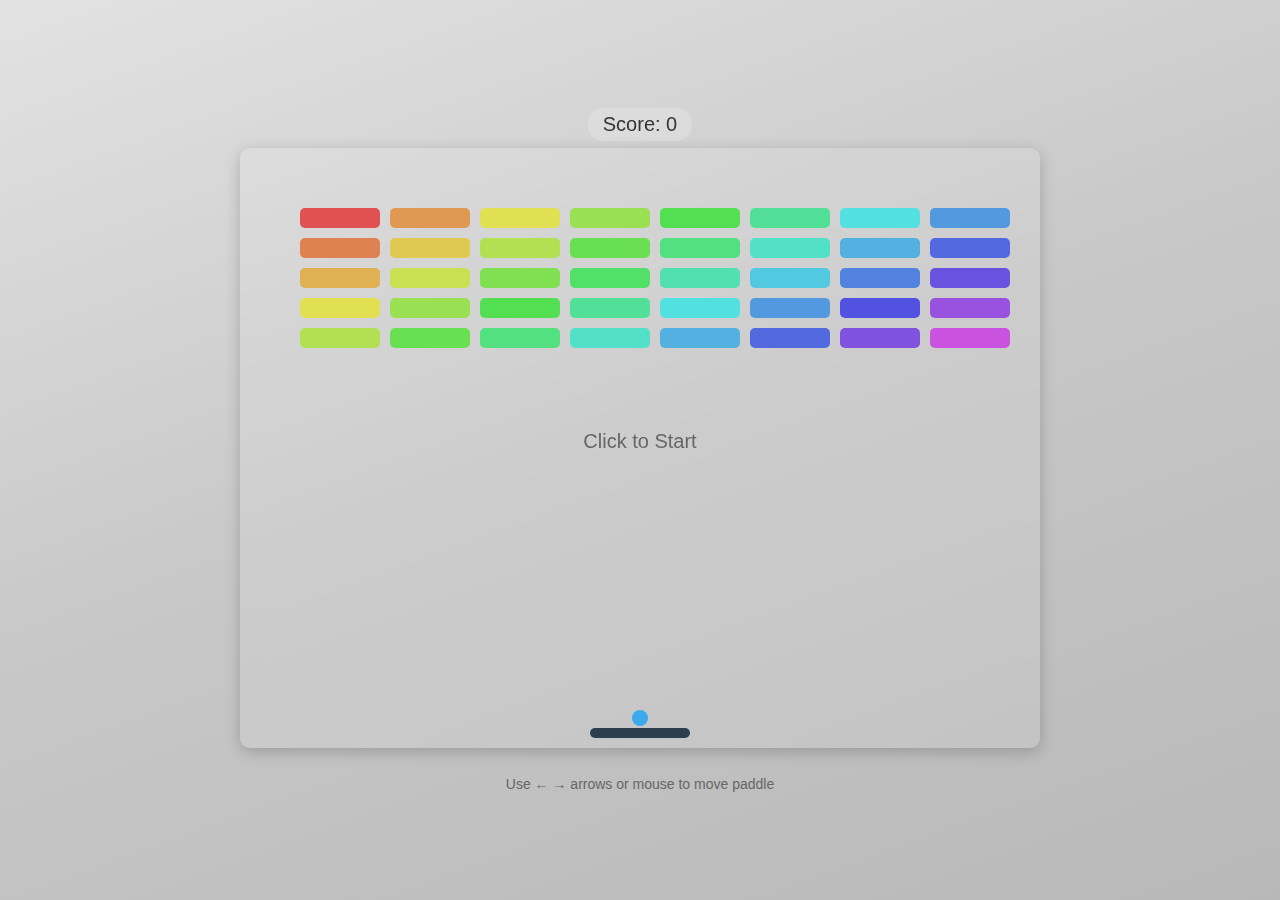
<file: brickBreaker.html>
<!DOCTYPE html>
<html lang="en">
<head>
    <meta charset="UTF-8">
    <meta name="viewport" content="width=device-width, initial-scale=1.0">
    <title>Frutiger Brick Breaker</title>
    <style>
        body {
            margin: 0;
            display: flex;
            justify-content: center;
            align-items: center;
            min-height: 100vh;
            background: linear-gradient(160deg, #e2e2e2 0%, #c8c8c8 47%, #b8b8b8 100%);
            font-family: -apple-system, BlinkMacSystemFont, "Segoe UI", Roboto, Helvetica, Arial, sans-serif;
        }
        canvas {
            background: rgba(255, 255, 255, 0.1);
            border-radius: 10px;
            box-shadow: 0 4px 15px rgba(0, 0, 0, 0.2);
            backdrop-filter: blur(10px);
        }
        .game-container {
            position: relative;
            text-align: center;
        }
        .score {
            position: absolute;
            top: -40px;
            left: 50%;
            transform: translateX(-50%);
            font-size: 20px;
            color: #333;
            background: rgba(255, 255, 255, 0.2);
            padding: 5px 15px;
            border-radius: 15px;
            backdrop-filter: blur(5px);
        }
        .controls {
            position: absolute;
            bottom: -40px;
            left: 50%;
            transform: translateX(-50%);
            font-size: 14px;
            color: #666;
        }
    </style>
</head>
<body>
    <div class="game-container">
        <div class="score">Score: <span id="score">0</span></div>
        <canvas id="gameCanvas"></canvas>
        <div class="controls">Use ← → arrows or mouse to move paddle</div>
    </div>
    <script src="brickBreaker.js"></script>
</body>
</html>
</file>
